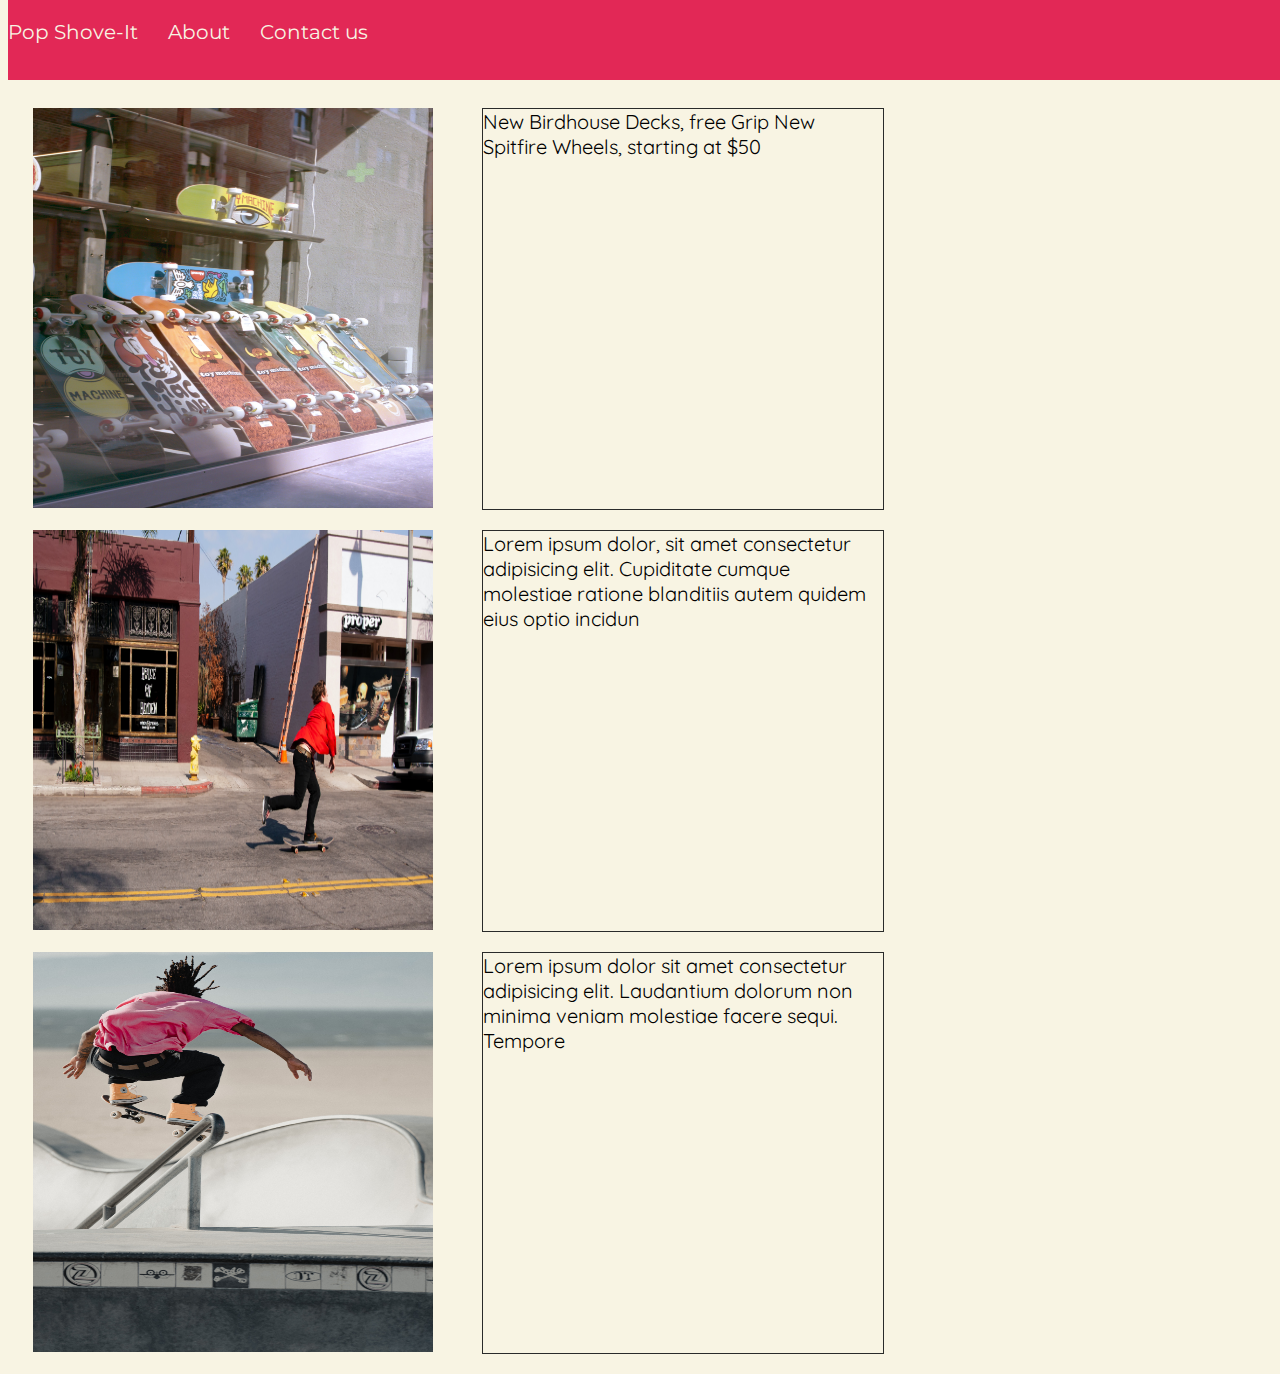
<file: index.html>
<!DOCTYPE html>
<html lang="en">
  <head>
    <meta charset="UTF-8">
    <meta name="viewport" content="width=device-width, initial-scale=1">
    <link href="CSS/style.css" rel="stylesheet">
    <link rel="preconnect" href="https://fonts.googleapis.com">
    <link rel="preconnect" href="https://fonts.googleapis.com">
    <link rel="preconnect" href="https://fonts.gstatic.com" crossorigin>
    <link href="https://fonts.googleapis.com/css2?family=Montserrat:ital,wght@1,900&family=Quicksand:wght@700&display=swap" rel="stylesheet">
    <title>pop shove-it</title>
  </head>
  <body>
    <header>
   

    <nav>
      <a href='index.html'>Pop Shove-It</a>
      <a href='about.html'>About</a>
      <a href='contact.html'>Contact us</a>
    </nav>
  </header>

    <main>
      
      <img src="images/milo.jpg" alt="skateboard">
        <div class="shifteddiv">New Birdhouse Decks, free Grip
        New Spitfire Wheels, starting at $50
        </div>
      
   
      
      <img src="images/tom.jpg"/>
      <div class="shifteddiv">Lorem ipsum dolor, sit amet consectetur adipisicing elit. 
        Cupiditate cumque molestiae ratione blanditiis autem quidem eius optio incidun
        </div>
      
 
      
      <img src="images/logan.jpg"/>
      <div class="shifteddiv">Lorem ipsum dolor sit amet consectetur adipisicing elit. 
        Laudantium dolorum non minima veniam molestiae facere sequi. Tempore
        </div>
    
    </main>
  </body>
</html>
</file>
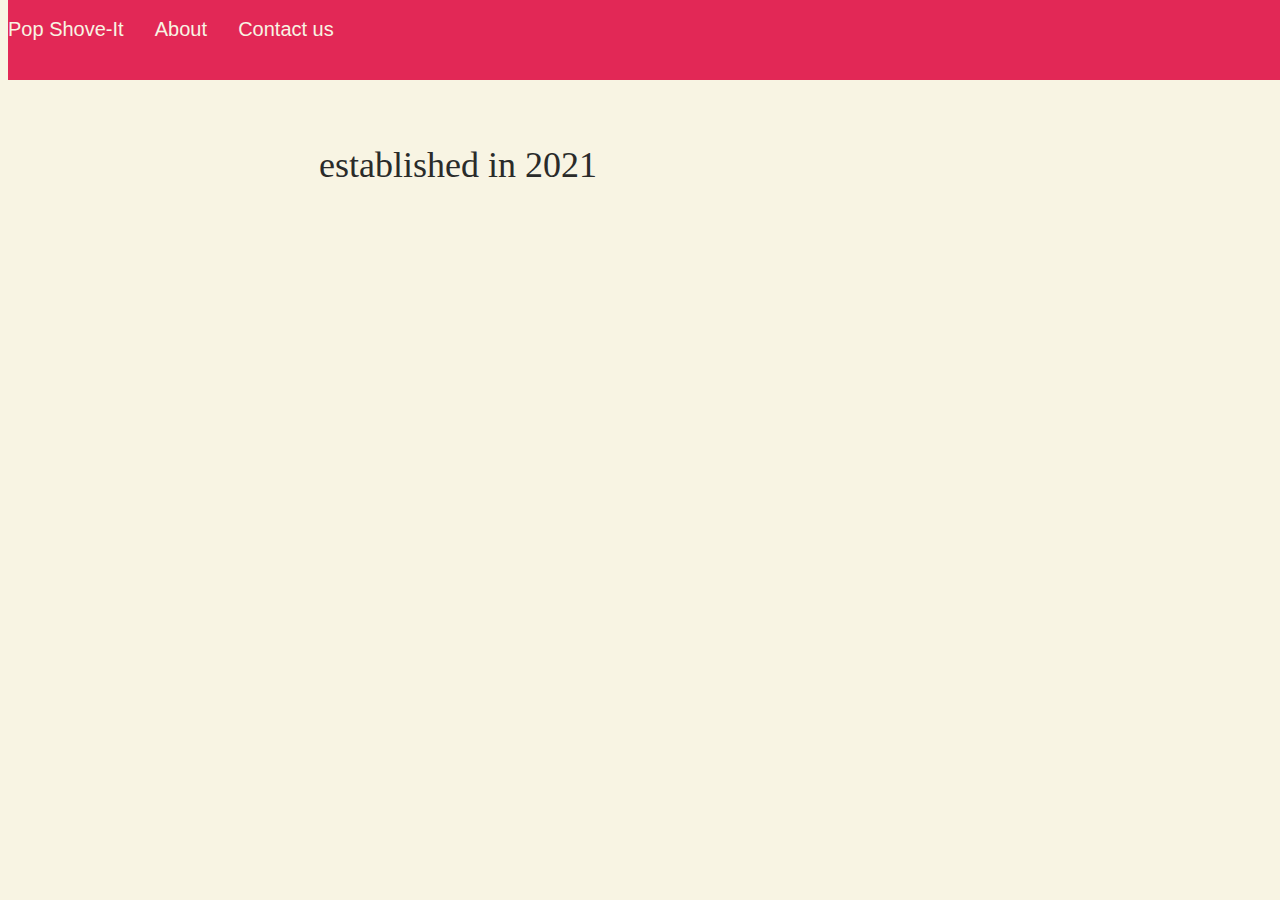
<file: about.html>
<!DOCTYPE html>
<html lang="en">
    <meta charset="UTF-8">
    <meta name="viewport" content="width=device-width, initial-scale=1">
    <link href="CSS/style.css" rel="stylesheet">
    <title>pop shove-it</title>
  </head>
  <body>
    <header>
      <nav>
        <a href='index.html'>Pop Shove-It</a>
        <a href='about.html'>About</a>
        <a href='contact.html'>Contact us</a>
      </nav>
    </header>
    <main>
      <section>
        <p>established in 2021</p>
      </section>
    </main>
  </body>
</html>
</file>
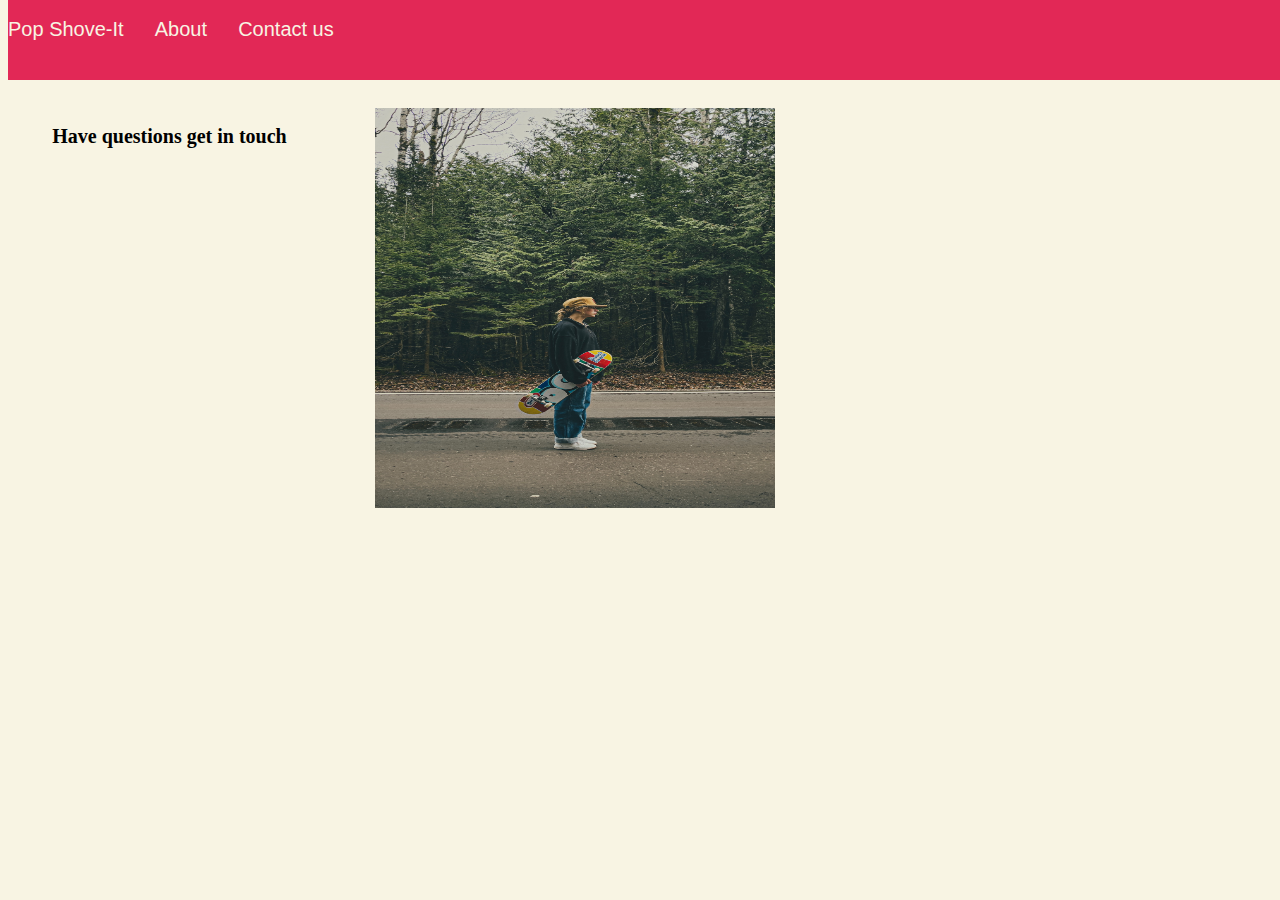
<file: contact.html>
<!DOCTYPE html>
<html lang="en">
  <head>
    <meta charset="UTF-8">
    <meta name="viewport" content="width=device-width, initial-scale=1">
    <link href="CSS/style.css" rel="stylesheet">
    <title>pop shove-it</title>
  </head>
    
    <body>
      <header></header>
      <div>
      <nav>
        <a href='index.html'>Pop Shove-It</a>
        <a href='about.html'>About</a>
        <a href='contact.html'>Contact us</a>
      </nav>
      </div>
    
    <main>
      <h2>Have questions get in touch</h2>
      <img src="images/hans-isaacson-7mXlg2FtpZ0-unsplash.jpg" alt="young woman holding a skateboard on a road"/>
      <div id="contact-card">

      </div>
    </main>
  </body>
</html>
</file>
<file: CSS/style.css>
/* you can change any of the default styles below */

* {

  font-size: 20px;
  
}

nav {

  height: 80px;
  background-color: #E22856;
  font-size: 200%;
  position: fixed;
  top: 0px;
  width: 100%;
  z-index: 1;
  font-family: 'Montserrat', sans-serif;
}

a {
  color: #F8F4E3;
  text-decoration: none;
  margin-right: 20px;
}

a:hover{
  color: #2A2B2A;
}

a:visited{
  color: #2A2B2A;
}

body {

  background-color: #F8F4E3;

}

p {
  color: #2A2B2A;
  font-size: 1.8rem;
}

img {
  width: 400px;
  height: 400px;
  margin-bottom: 20px;
}

.shifteddiv{


  width: 400px;
  height: 400px;
  border: 1px solid #2A2B2A;
  font-family: 'Quicksand', sans-serif;
  margin-bottom: 20px;
}

main{
  position: relative;
  display: flex;
  top: 100px;
  flex-flow: row wrap;
  width: 900px;
  justify-content: space-around;
}
</file>
